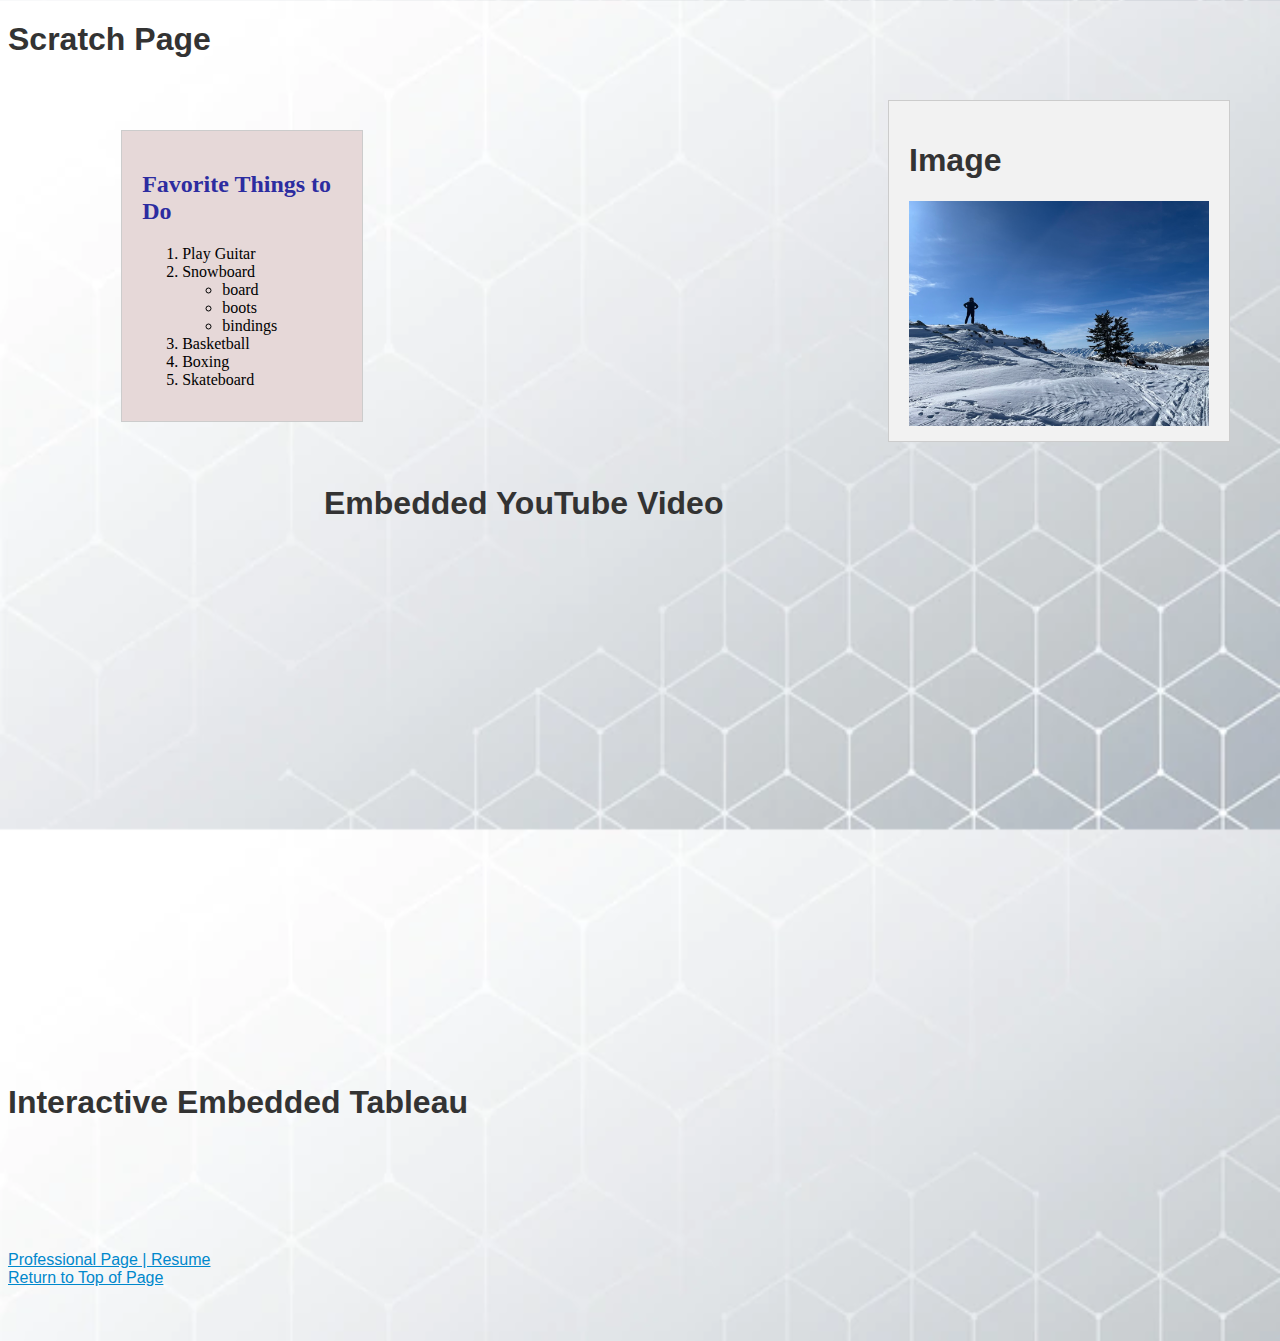
<file: scratch.html>
<!DOCTYPE html>
<html lang="en">
<head>
    <meta charset="UTF-8">
    <meta http-equiv="X-UA-Compatible" content="IE=edge">
    <meta name="viewport" content="width=device-width, initial-scale=1.0">
    <link rel="stylesheet" type="text/css" href="scratch.css">
    <title>IS 201</title>
</head>

<body style="background-image:url('assets/img/hex.jpg'); background-size: 100% 100%; height: 800px;">
    <h1 id="pageTop">Scratch Page</h1>
    <div class="div1">
    <h2>Favorite Things to Do</h2>
    <ol>
        <li>Play Guitar</li>
        <li>Snowboard<ul>
            <li>board</li>
            <li>boots</li>
            <li>bindings</li>
        </ul></li>
        <li>Basketball</li>
        <li>Boxing</li>
        <li>Skateboard</li>
    </ol>
    </div>
    <div class="div2">
    <h1>Image</h1>
    <img src="./assets/img/snow.jpeg" alt="my image" width="300">
    </div>
    <br>
    <br>
    <br>
    <br>
    <div class="div3">
    <h1>Embedded YouTube Video</h1>
    <iframe width="560" height="315" src="https://www.youtube.com/embed/yByhd7FAOug" title="YouTube video player" frameborder="0" allow="accelerometer; autoplay; clipboard-write; encrypted-media; gyroscope; picture-in-picture; web-share" allowfullscreen></iframe>
    </div>
    <br>
    <br>
    <br>
    <br>
    <br>
    <br>
    <br>
    <br>
    <br>
    <br>
    <h1>Interactive Embedded Tableau</h1>
<div class='tableauPlaceholder' id='viz1682209113125' style='position: relative'><noscript>
    <a href='#'><img alt='Is Your County Obese?     Select your county to see how it compares with other counties in the country     ' src='https:&#47;&#47;public.tableau.com&#47;static&#47;images&#47;Ob&#47;ObesityDashboard_16822091012760&#47;Obesity&#47;1_rss.png' style='border: none' />
    </a></noscript><object class='tableauViz'  style='display:none;'>
        <param name='host_url' value='https%3A%2F%2Fpublic.tableau.com%2F' /> 
        <param name='embed_code_version' value='3' /> <param name='site_root' value='' />
        <param name='name' value='ObesityDashboard_16822091012760&#47;Obesity' />
        <param name='tabs' value='no' /><param name='toolbar' value='yes' />
        <param name='static_image' value='https:&#47;&#47;public.tableau.com&#47;static&#47;images&#47;Ob&#47;ObesityDashboard_16822091012760&#47;Obesity&#47;1.png' /> 
        <param name='animate_transition' value='yes' /><param name='display_static_image' value='yes' />
        <param name='display_spinner' value='yes' /><param name='display_overlay' value='yes' />
        <param name='display_count' value='yes' /><param name='language' value='en-US' />
        <param name='filter' value='publish=yes' /></object></div>
        <script type='text/javascript'> var divElement = document.getElementById('viz1682209113125'); var vizElement = divElement.getElementsByTagName('object')[0];
        if ( divElement.offsetWidth > 800 ) { vizElement.style.width='100%';vizElement.style.height=(divElement.offsetWidth*0.75)+'px';} else if ( divElement.offsetWidth > 500 ) { vizElement.style.width='100%';vizElement.style.height=(divElement.offsetWidth*0.75)+'px';} 
        else { vizElement.style.width='100%';vizElement.style.height='877px';} var scriptElement = document.createElement('script'); scriptElement.src = 'https://public.tableau.com/javascripts/api/viz_v1.js'; vizElement.parentNode.insertBefore(scriptElement, vizElement); 
        </script>
    <br>
    <br>
    <br>
    <br>
    <br>
    <br>
    <a href="https://sethalley.github.io/RESUME/">Professional Page | Resume</a>
    <br>
    <a href="#pageTop">Return to Top of Page</a>
    <br>
    <br>
    <br>
    <br>
</body>
</html>
</file>
<file: scratch.css>
#hex{
    background-image: url('bgnd.jpg');
}

/* Define the styles for font color and family */
h1 {
    color: #333;
    font-family: Arial, sans-serif;
  }
  h2 {
    color: rgb(44, 44, 160)
  }
  p {
    color: #666;
    font-family: Verdana, sans-serif;
  }
  
  a {
    color: #0088cc;
    font-family: Helvetica, sans-serif;
  }
  
  .btn {
    background-color: #0088cc;
    color: #fff;
    font-family: Arial, sans-serif;
    padding: 10px 20px;
    border-radius: 5px;
    text-decoration: none;
    display: inline-block;
  }
  
  /* Define the styles for the three divs */
  .div1 {
    position: relative;
    top: 50px;
    left: 50px;
    background-color: #e6d8d8;
    width: 200px;
    height: 250px;
    padding: 20px;
    border: 1px solid #ccc;
    margin-left: 5%;
  }
  
  .div2 {
    position: absolute;
    top: 100px;
    right: 50px;
    background-color: #f2f2f2;
    width: 300px;
    height: 300px;
    padding: 20px;
    border: 1px solid #ccc;
  }
  
  .div3 {
    width: 50%;
    margin: 0 auto;
    padding: 20px;
  }
</file>
